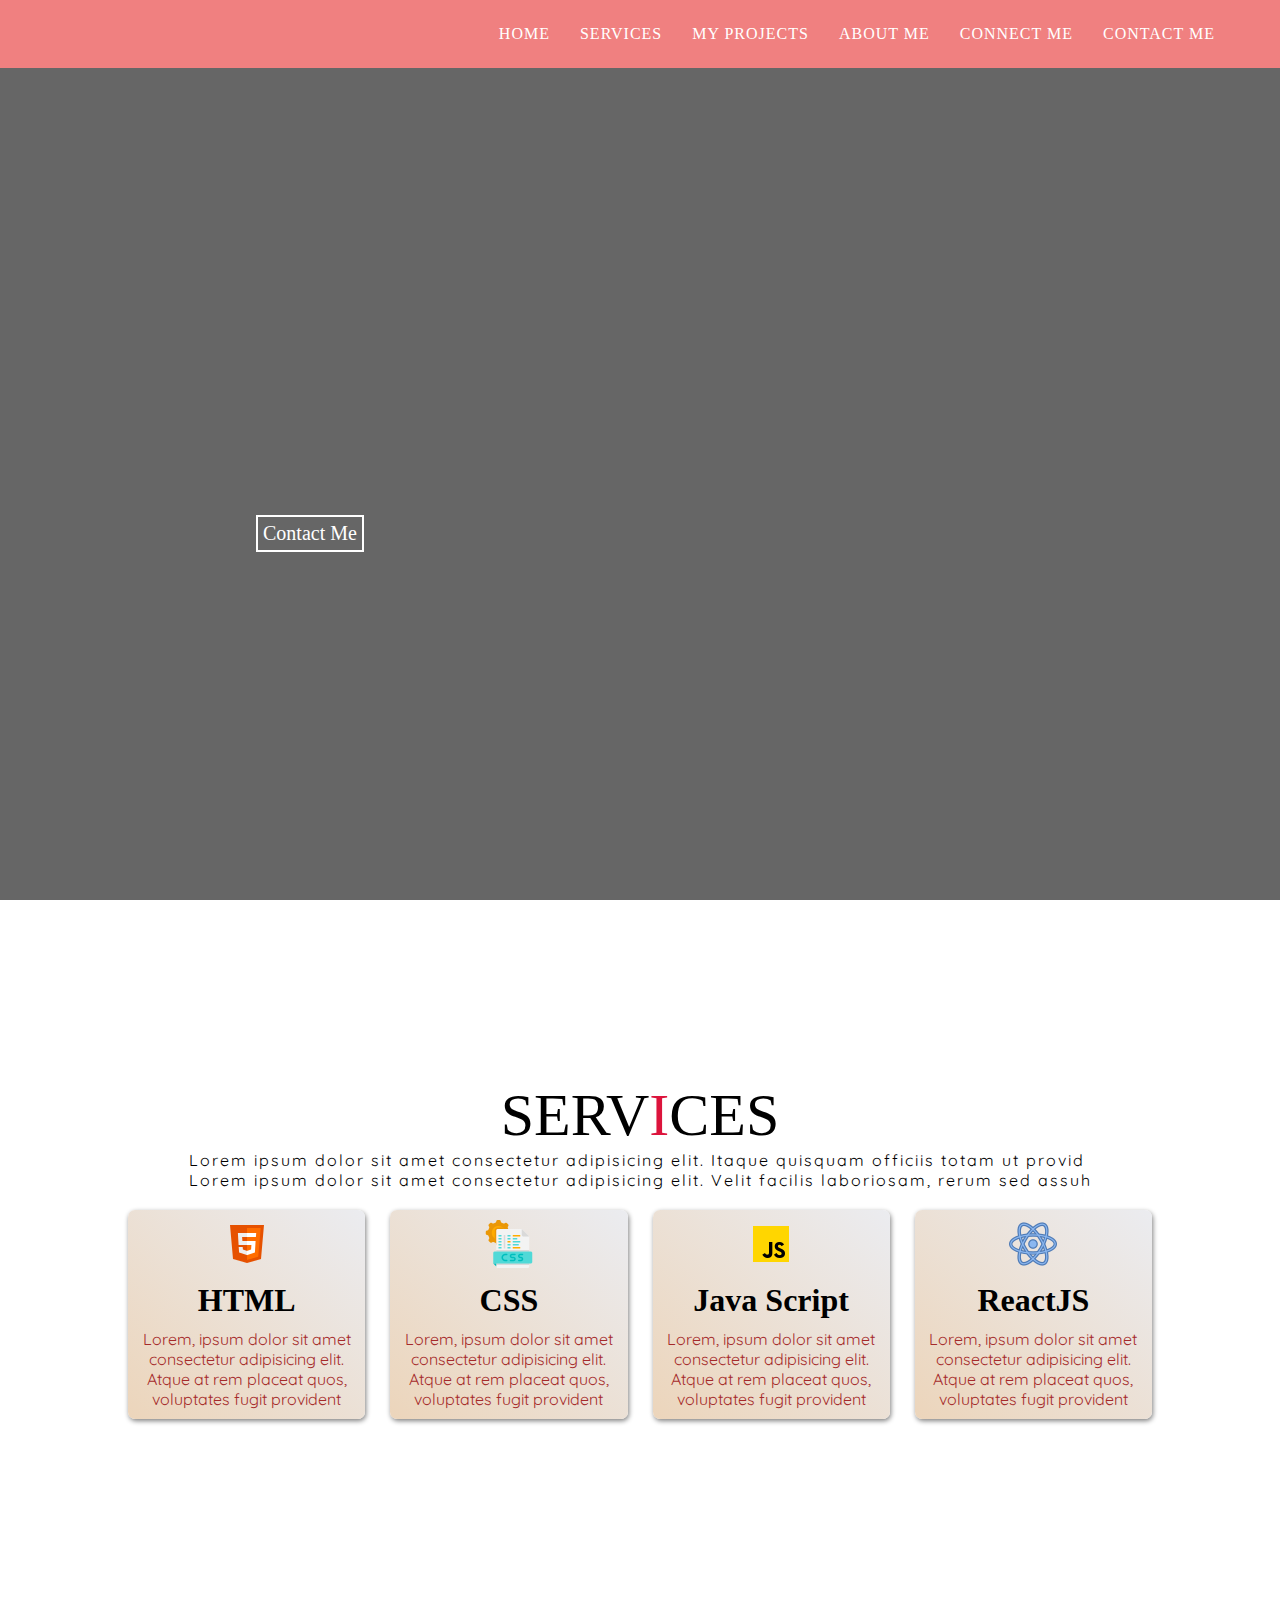
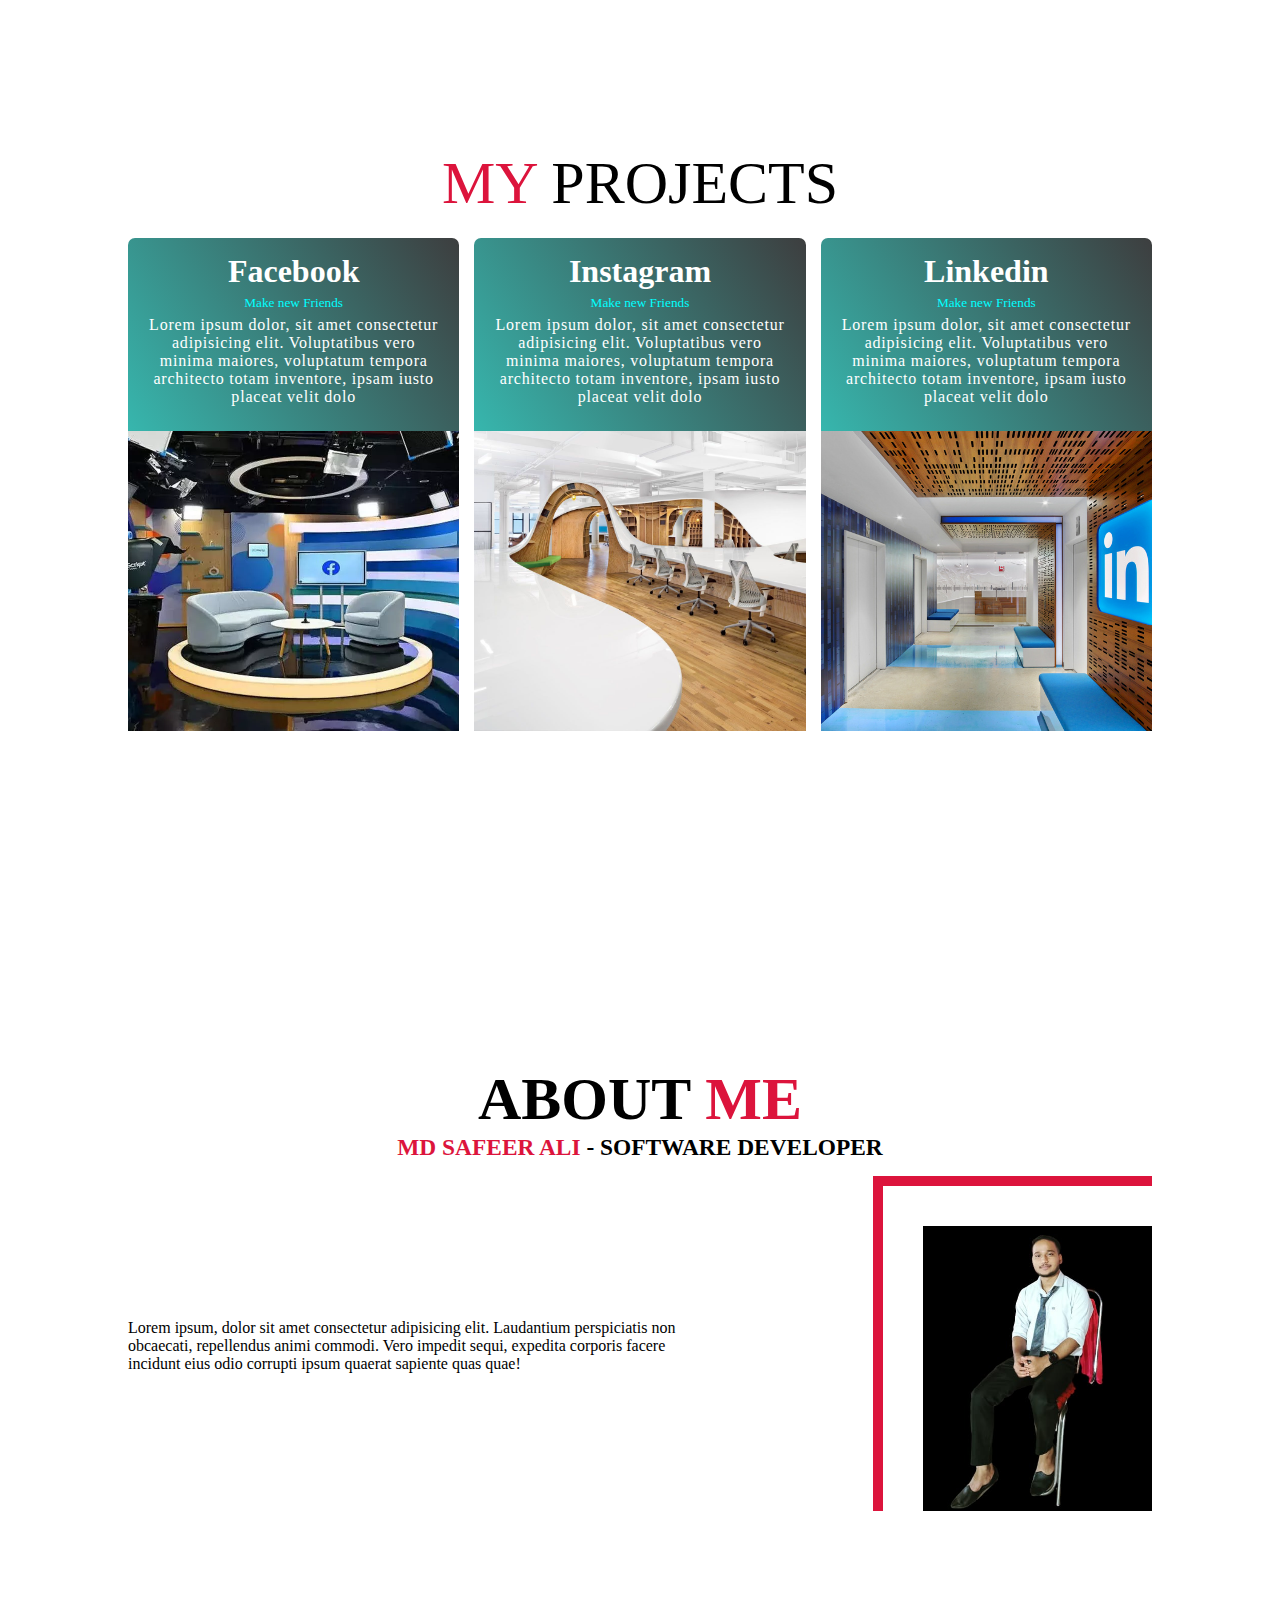
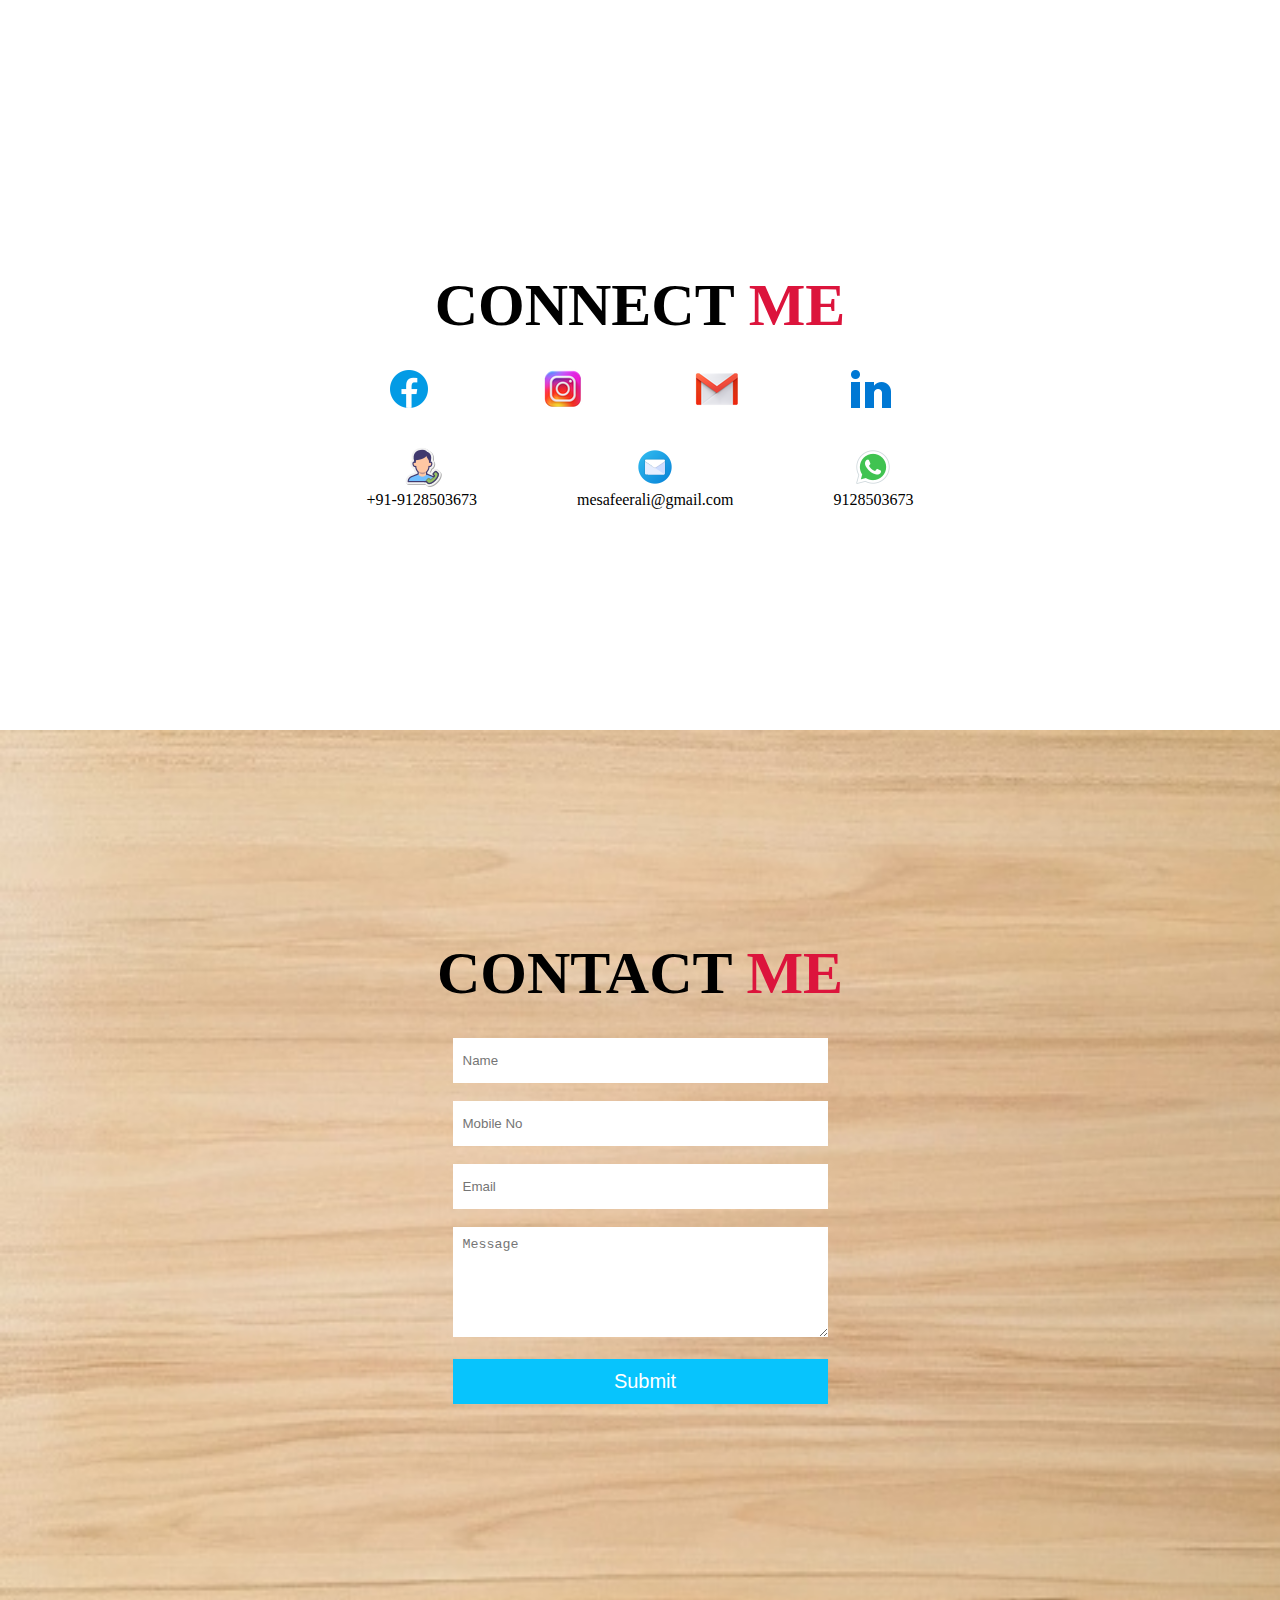
<file: index.html>
<!DOCTYPE html>
<html>

<head>
    <title>My name is Safeer </title>
    <link rel="preconnect" href="https://fonts.googleapis.com">
    <link rel="preconnect" href="https://fonts.gstatic.com" crossorigin>
    <link href="https://fonts.googleapis.com/css2?family=Quicksand:wght@300&display=swap" rel="stylesheet">
    <link rel="stylesheet" href="css/style.css" />

    <script>

        function contactform() {
            if (document.myform.uname.value == "") {
                alert('Please enter your Name')
                return false
            }

            if (document.myform.uno.value == "") {
                alert('Please enter your Mobile No')
                return false
            }

            if (document.myform.uemail.value == "") {
                alert('Please enter your Email')
                return false
            }

            if (document.myform.umsg.value == "") {
                alert('Please enter your Message')
                return false
            }

        }
    </script>

</head>


<body>


    <section id="hero">

        <div class="header">
            <ul class="menu">
                <a href="#hero"><li>Home</li></a>
                <a href="#services"><li>Services</li></a>
                <a href="#projects"><li>My Projects</li></a>
                <a href="#about"><li>About Me</li></a>
                <a href="#connect"><li>Connect Me</li></a>
                <a href="#contact"><li>Contact Me</li></a>
            </ul>
        </div>

        <div class="container">
            <h1 class="txt1">Hello,<span class="bg1"></span></h1>
            <h1 class="txt2">My name is<span class="bg2"></span></h1>
            <h1 class="txt3">Md Safeer Ali<span class="bg3"></span></h1>
            <a href="#contact" class="cta">Contact Me</a>
        </div>

    </section>

  <!-- SERVICES START -->
    <section id="services">
        <div class="container">
            <div class="top-section">
                <h2>Serv<span>i</span>ces</h2>
                <p>Lorem ipsum dolor sit amet consectetur adipisicing elit. Itaque quisquam officiis totam ut provid</p>
                <p>Lorem ipsum dolor sit amet consectetur adipisicing elit. Velit facilis laboriosam, rerum sed assuh
                </p>

            </div>


            <div class="bottom-section">

                <div class="service-item">
                    <div class="service-icon">
                        <img src="./images/html.png" />
                    </div>
                    <h1>HTML</h1>
                    <p>Lorem, ipsum dolor sit amet consectetur adipisicing elit. Atque at rem placeat quos, voluptates
                        fugit provident </p>
                </div>

                <div class="service-item">
                    <div class="service-icon">
                        <img src="./images/css.png" />
                    </div>
                    <h1>CSS</h1>
                    <p>Lorem, ipsum dolor sit amet consectetur adipisicing elit. Atque at rem placeat quos, voluptates
                        fugit provident</p>
                </div>

                <div class="service-item">
                    <div class="service-icon">
                        <img src="./images/javascript.png" />
                    </div>
                    <h1>Java Script</h1>
                    <p>Lorem, ipsum dolor sit amet consectetur adipisicing elit. Atque at rem placeat quos, voluptates
                        fugit provident </p>
                </div>

                <div class="service-item">
                    <div class="service-icon">
                        <img src="./images/reactjs.png" />
                    </div>
                    <h1>ReactJS</h1>
                    <p>Lorem, ipsum dolor sit amet consectetur adipisicing elit. Atque at rem placeat quos, voluptates
                        fugit provident </p>
                </div>



            </div>

        </div>
    </section>

  <!-- SERVICES ENDS -->


  <!-- MY PROJECTS START -->

    <section id="projects">
        <div class="container">

            <div class="project-title">
                <h2><span>My</span> Projects</h2>
            </div>

            <div class="all-projects">


                <div class="project-item">
                    <div class="project-item-top">
                        <h1>Facebook</h1>
                        <h5>Make new Friends</h5>
                        <p>Lorem ipsum dolor, sit amet consectetur adipisicing elit. Voluptatibus vero minima maiores,
                            voluptatum tempora architecto totam inventore, ipsam iusto placeat velit dolo</p>
                    </div>

                    <div class="project-item-bottom">
                        <img src="./images/facebook.jpg" />
                    </div>
                </div>


                <div class="project-item">
                    <div class="project-item-top">
                        <h1>Instagram</h1>
                        <h5>Make new Friends</h5>
                        <p>Lorem ipsum dolor, sit amet consectetur adipisicing elit. Voluptatibus vero minima maiores,
                            voluptatum tempora architecto totam inventore, ipsam iusto placeat velit dolo</p>
                    </div>

                    <div class="project-item-bottom">
                        <img src="./images/instagram.jpg" />
                    </div>
                </div>


                <div class="project-item">

                    <div class="project-item-top">
                        <h1>Linkedin</h1>
                        <h5>Make new Friends</h5>
                        <p>Lorem ipsum dolor, sit amet consectetur adipisicing elit. Voluptatibus vero minima maiores,
                            voluptatum tempora architecto totam inventore, ipsam iusto placeat velit dolo</p>
                    </div>

                    <div class="project-item-bottom">
                        <img src="./images/linkedin.jpg" />
                    </div>
                </div>


            </div>
        </div>
    </section>

    <!-- MY PROJECTS ENDS -->


    <!-- ABOUT ME START -->

    <section id="about">
        <div class="container">
            <div class="about-title">
                <h1>About<span> Me</span></h1>

            </div>
            <div class="about-subtitle">
                <h3><span>Md Safeer Ali</span> - Software Developer</h3>

            </div>

            <div class="about-items">
                <div class="about-content">
                    <p>Lorem ipsum, dolor sit amet consectetur adipisicing elit. Laudantium perspiciatis non obcaecati,
                        repellendus animi commodi. Vero impedit sequi, expedita corporis facere incidunt eius odio
                        corrupti ipsum quaerat sapiente quas quae!</p>
                </div>

                <div class="about-img">
                    <img src="images/safeer10.jpeg" />
                </div>

            </div>

        </div>

    </section>

    <!-- ABOUT ME ENDS -->

    <!-- CONNECT ME START -->
    <section id="connect">
        <div class="container">
            <div class="connect-title">
                <h2>Connect<span> Me</span></h2>
            </div>
            <div class="social-connect">
                <div class="connect-me">
                    <div class="connect-icon">
                        <a href="https://www.facebook.com/mesafeerali/" target="_blank"> <img src="images/face.png" /></a>
                        <a href="https://www.instagram.com/mdsafeerali/" target="_blank"> <img src="images/insta.png" /></a>
                        <a href="mailto:mesafeerali@gmail.com" target="_blank"> <img src="images/gml.png" /> </a>
                        <a href="https://www.linkedin.com/in/md-safeer-ali-29388b260/" target="_blank"> <img src="images/linkedn.png" /> </a>
                    </div>
                </div>
                <div class="connect-me">
                    <div class="connect-info">
                        <div class="info-item">
                            <img src="images/call1.png" />
                            <h4>+91-9128503673</h4>
                        </div>
                        <div class="info-item">
                            <img src="images/email1.png" />
                            <h4>mesafeerali@gmail.com</h4>
                        </div>
                        <div class="info-item">
                            <img src="images/whatsapp1.png" />
                            <h4>9128503673</h4>
                        </div>
                    </div>
                </div>
            </div>
        </div>
    </section>


    <!-- CONNECT ME ENDS -->


    <!-- CONTACT ME START -->
    <section id="contact">
        <div class="container">
            <div class="contact-title">
                <h2>Contact<span> Me</span></h2>
            </div>
            <div class="contact-content">
                <form name="myform" action="#" onsubmit="return contactform()">
                    <input type="text" placeholder="Name" name="uname" /> <br><br>
                    <input type="text" placeholder="Mobile No" name="uno" /> <br><br>
                    <input type="text" placeholder="Email" name="uemail" /> <br><br>
                    <textarea rows=3 cols=21 placeholder="Message" name="umsg"></textarea> <br><br>
                    <input type="submit" class="contact-btn" /> <br><br>
                </form>
            </div>
        </div>
    </section>



    <!--CONTACT ME ENDS-->

</body>

</html>
</file>
<file: css/style.css>
*{
    margin: 0;
    padding: 0;
}

html {
    scroll-behavior: smooth;
}



#hero { 
    background-image: url(../images/safeer4.png);
    background-repeat:no-repeat;
    background-size:cover;
    position: relative;
    z-index:1;
}

#hero::after {
    content:"";
    background-color: black;
    opacity: 0.6;
    height: 100%;
    width: 100%;
    position: absolute;
    top: 0;
    z-index:-1;
}

#hero .header {
    position: fixed;
    width: 100%;
    display: flex;
    justify-content: flex-end;
    background: lightcoral;
}

#hero .header .menu {
    display: flex;
    list-style-type:none;
    justify-content: flex-end;
    gap: 20px;
    padding: 20px 20px;
    padding-right: 60px;
    letter-spacing: 1px;
}

#hero .header .menu a {
    color: #fff;
    text-decoration: none;
    text-transform: uppercase;
    padding: 5px;
}

#hero .header .menu a:hover{
    color: #424243;
}

.container {
    min-height: 100vh;
    display: flex;
    flex-direction: column;
    align-items: center;
    justify-content: center;
    margin: 0 auto;
}

#hero .container {
    margin: 0 20%;
    align-items: flex-start;
}

.txt1,.txt2,.txt3 {
   color:transparent;
   font-size: 40px;
   position: relative;
   animation:txtreveal 3s forwards; 
}

#hero .container .cta {
    color:white;
    text-decoration: none;
    border:2px solid #fff;
    padding:5px;
    font-size: 20px;
    margin-top: 25px;
}

.cta:hover{
    background-color: rgb(5, 155, 165);
    transition: 2s;
}



@keyframes overlay {
    0% {left:0; width: 100%;}
    100% {left:100%; width: 0;}
}

.bg1,.bg2,.bg3{
    height: 100%;
    width: 0;
    background-color:rgb(251, 210, 157);
    position: absolute;
    left: 0;
    animation: overlay 2s forwards;
}

.bg1{
    animation-delay: 0s;
}
.bg2{
    animation-delay: 2s;
}
.bg3{
    animation-delay: 3s;
}

@keyframes txtreveal {
    0%{
        color:transparent;
        
    }
    100%{
        color:white;
        
    }
}

@keyframes txtreveal3 {
    
    to {color:rgb(5, 222, 250)}
}

.txt1{
    animation-delay: 1s;
}

.txt2{
    
    animation-delay: 2s;
}

.txt3{
    animation:none;
    animation: txtreveal3 3s forwards;
    animation-delay: 3s;
}


/* SERVICES STYLE STARTS */


#services {
    max-width: 1024px;
    margin: 0 auto;
    margin-top: -100px; 
}

#services .top-section > h2 {
    font-size: 60px;
    font-weight: 300;
    text-transform: uppercase;
    text-align: center;
}

#services .top-section span {
    color: crimson
}

#services .top-section p {
    letter-spacing: 2px;
     font-family: Quicksand; 
    
}

#services .bottom-section{
    display: flex;
    gap: 25px;
    margin-top: 20px;
    text-align: center;
    position: relative;
    

}

#services .bottom-section p {
    font-family: Quicksand;
    color: brown;
}

#services .service-item{
    padding: 10px;
    background-image: linear-gradient(to bottom left, #ebecf0, #ecd5bb);
    border-radius: 7px;
    box-shadow: 1px 2px 5px grey;
}

#services .service-item .service-icon {
    margin-bottom: 10px;
}

#services .service-item h1 {
    margin-bottom: 10px;
}

/* SERVICES STYLE ENDS */



/* PROJECT STYLE STARTS */
#projects {
    max-width: 1024px;
    margin: 0 auto;
    margin-top: -110px;
}

#projects .project-title h2{
    font-size: 60px;
    font-weight: 300;
    text-transform: uppercase;
    text-align: center;
}

#projects span{
    color: crimson;
}

#projects .all-projects{
    display: flex;
    margin-top: 20px;
    gap: 15px;
}

#projects .project-item{
    flex-basis: auto;
    background-image: linear-gradient(to bottom left, rgb(61, 62, 63), rgb(52, 235, 222));
    border-radius: 7px;
}

#projects .project-item-top {
    margin-bottom: 10px;
    padding: 15px;
    color: white;
    text-align: center;
}

#projects .project-item-top h1 {
    margin-bottom: 5px;
}

#projects .project-item-top h5 {
    margin-bottom: 5px;
    color: aqua;
    font-weight: normal;
    font-family: cursive;
    
}

#projects .project-item-top p{
    letter-spacing: 0.8px;
}

#projects .project-item-bottom {
    height: 300px;
}

#projects .project-item-bottom img {
    width: 100%;
    height: 100%;
    object-fit: cover;
}

/* PROJECT STYLE ENDS */


/* ABOUT ME START */

#about{
    max-width: 1024px;
    margin: 0 auto;
    margin-top: -50px;
}

#about .container .about-title h1{
    font-size: 60px;
    font-weight: 300px;
    text-transform: uppercase;
    text-align: center;
}
#about .container .about-title span{
    color: crimson;
}
#about .container .about-subtitle{
    font-size: 20px;
    font-weight: 200px;
    text-transform: uppercase;
    text-align: center;
}
#about .container .about-subtitle span{
    color: crimson;
}

#about .container .about-items {
    display: flex;
    align-items: center;
    margin-top: 15px;
}

#about .container .about-items .about-content {
    width: 60%;
}

#about .container .about-items .about-img {
    text-align: right;
}

#about .container .about-items .about-img img {
    width: 50%;
    border-left: 10px solid crimson;
    padding-left: 40px;
    border-top: 10px solid crimson;
    padding-top: 40px;
}

/* ABOUT ME ENDS */

/* CONNECT ME START */

#connect{
    max-width: 1024px;
    margin: 0 auto;
    margin-top: -200px;
}

#connect .container .connect-title h2{
    font-size: 60px;
    font-weight: 400px;
    text-transform: uppercase;
    text-align: center;
    
}

#connect .container .connect-title span{
    color: crimson;
    
}
 
 #connect .container .connect-icon img{
     
    transition: 0.5s;

    

} 
#connect .container .connect-icon {
    display: flex;
    gap: 106px;
}

#connect .container .connect-me{
    display: flex;
    gap: 70px;
}

#connect .container .connect-info{
    display: flex;
    gap: 100px;
    text-align: center;
    margin-top: 30px;
}

#connect .container .connect-info .info-item h4 {
    font-weight: normal;
}

#connect .container .connect-icon img:hover{
    transform: rotate(360deg);
}

#connect .container .social-connect{
    display: flex;
    flex-direction: column;
    align-items: center;
    margin-top: 25px;
}
/* CONNECT ME ENDS */


/* CONTACT ME STARTS */

#contact{
    margin: 0 auto;
    margin-top: -110px;
}

#contact .container{
    background-image: url('../images/bg3.jpg');
    background-repeat: no-repeat;
    background-size: cover;
    
}

#contact .container .contact-title h2{
    font-size: 60px;
    font-weight: 300px;
    text-transform: uppercase;
    text-align: center;
    
}

#contact .container .contact-title span{
    color: crimson;
}

#contact .container .contact-content{
    text-align: center;
    margin-top: 30px;


}

#contact input {
    width: 365px;
    height: 45px;
    border: none;
    padding-left: 10px;
}

#contact textarea {
    width: 365px;
    height: 100px;
    border: none;
    padding-left: 10px;
    padding-top: 10px;
}

#contact .contact-btn {
    background-color: rgb(7, 196, 253);
    color: #fff;
    cursor: pointer;
    font-size: 20px;
    width: 375px;
}

#contact .contact-btn:hover {
    background-color: crimson;
    color: white
}


/* CONTACT ME ENDS */
</file>
